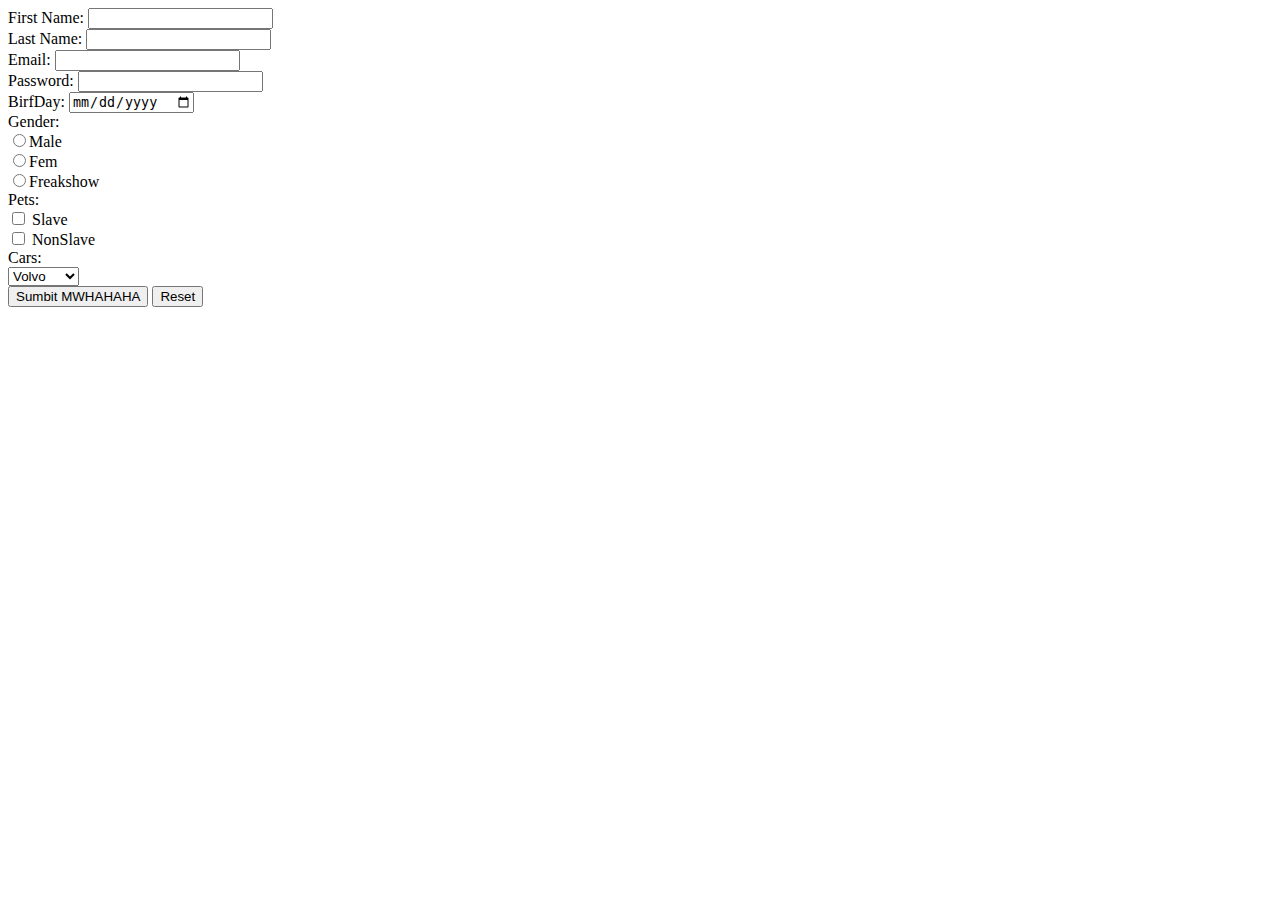
<file: register.html>
<!DOCTYPE html>
<html>
<head>
	<title>Register</title>
</head>
<body>
	<form method="GET">
		First Name: <input type="text" name="firstname"><br>
		Last Name: <input type="text" name="lastname"><br>
		Email: <input type="email" name="email" required><br>
		Password: <input type="password" name="password" required><br>
		BirfDay: <input type="date" name="birthday"><br>
		Gender:<br>
		<input type="radio" name="gender" value="Male">Male<br>
		<input type="radio" name="gender" value="Fem">Fem<br>
		<input type="radio" name="gender" value="Freakshow">Freakshow<br>
		Pets:<br>
		<input type="checkbox"> Slave<br>
		<input type="checkbox"> NonSlave<br>
		Cars:<br>
		<select name="cars">
			<option value="volvo">Volvo</option>
			<option value="Bugati">theBugs</option>
		</select><br>
		<input type="Submit" value="Sumbit MWHAHAHA">
		<input type="Reset">
	</form>

</body>
</html>
</file>
